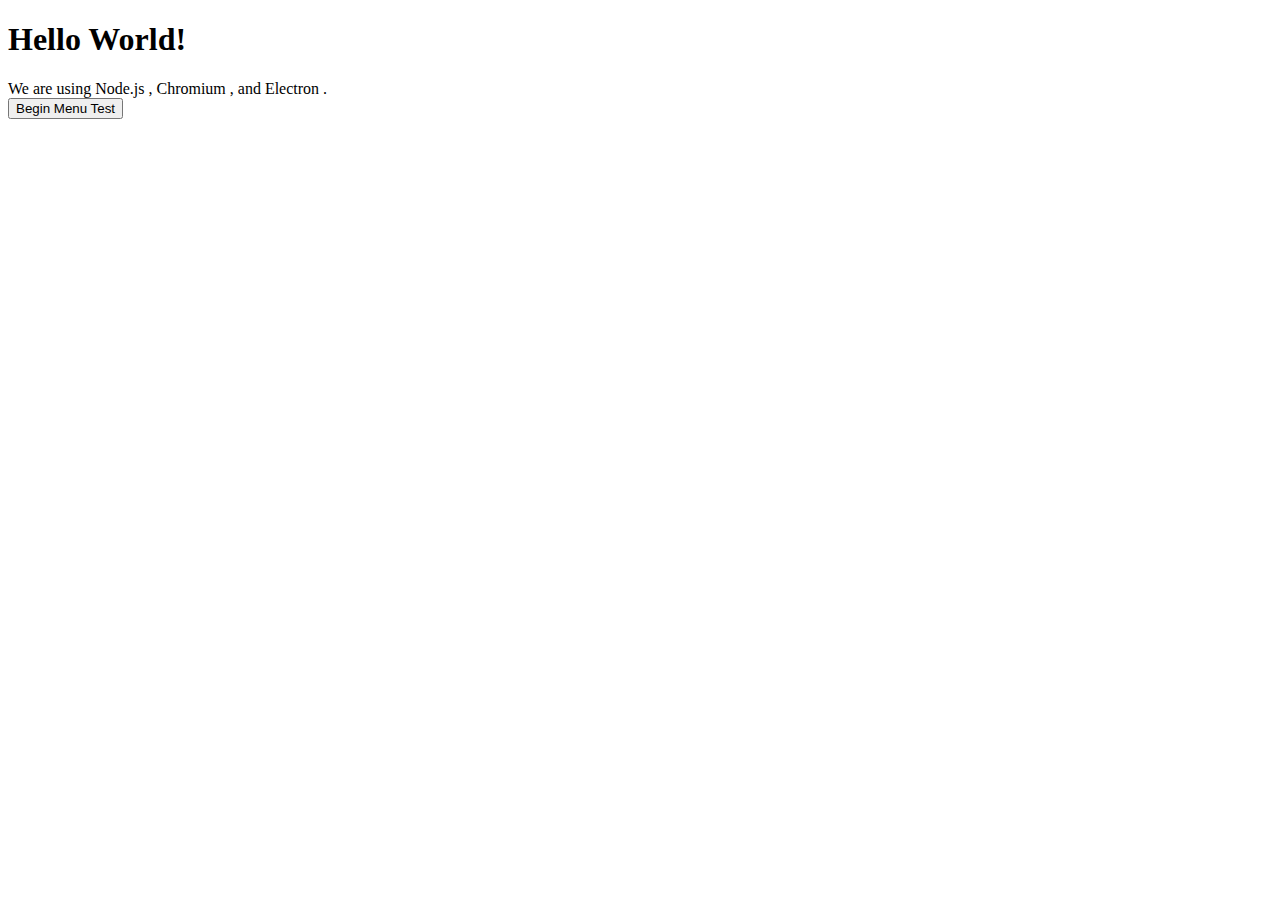
<file: index.html>
<!DOCTYPE html>
<html>
  <head>
    <meta charset="UTF-8">
    <title>Hello World!</title>
  </head>
  <body>
    <h1>Hello World!</h1>
    <!-- All of the Node.js APIs are available in this renderer process. -->
    We are using Node.js <script>document.write(process.versions.node)</script>,
    Chromium <script>document.write(process.versions.chrome)</script>,
    and Electron <script>document.write(process.versions.electron)</script>.

    <br>
    <button type='button' id='menu-test-window'>Begin Menu Test</button>

    <script>
      // You can also require other files to run in this process
      require('./renderer.js')
    </script>
  </body>
</html>
</file>
